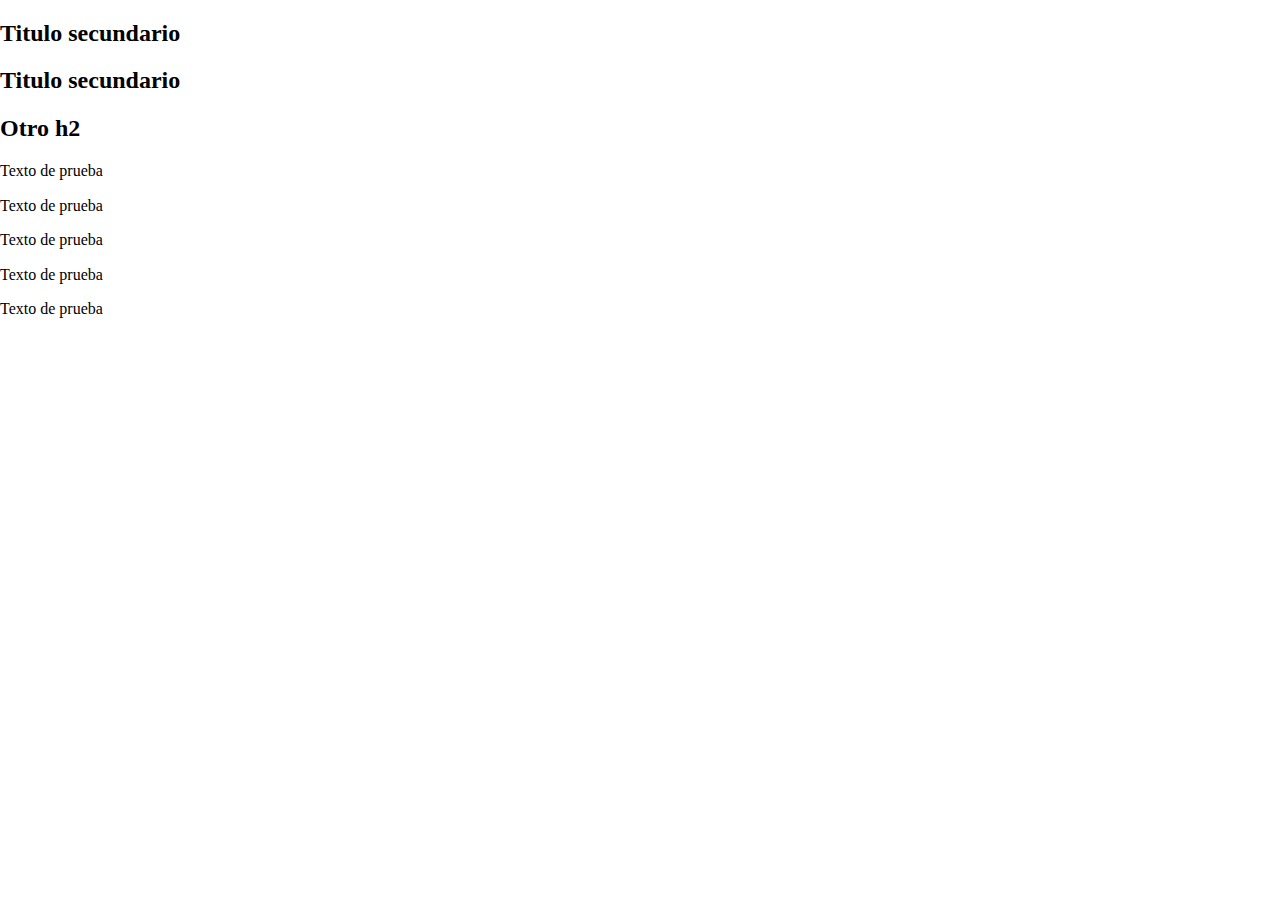
<file: index.html>
<!DOCTYPE html>
<html lang="en">
    <head>
        <meta charset="UTF-8">
        <meta name="viewport" content="width=device-width, initial-scale=1.0">
        <meta http-equiv="X-UA-Compatible" content="ie=edge">
        <title>Document</title>
        <link rel="stylesheet" href="styles/normalize.css">
        <link rel="stylesheet" href="styles/styles.css">
        <script src="modernizr-custom.js"></script>
    </head>
    <body>
        <header class="prueba">
                <h2>Titulo secundario</h2>
        </header>
        <h2>Titulo secundario</h2>
        <h2>Otro h2</h2>
        <p>Texto de prueba</p>
        <div>
                <p class="prueba">Texto de prueba</p>
                <p class="prueba">Texto de prueba</p>
                <p class="prueba">Texto de prueba</p>
        </div>
        <div></div>
        <p>Texto de prueba</p>
        
    </body>
</html>
</file>
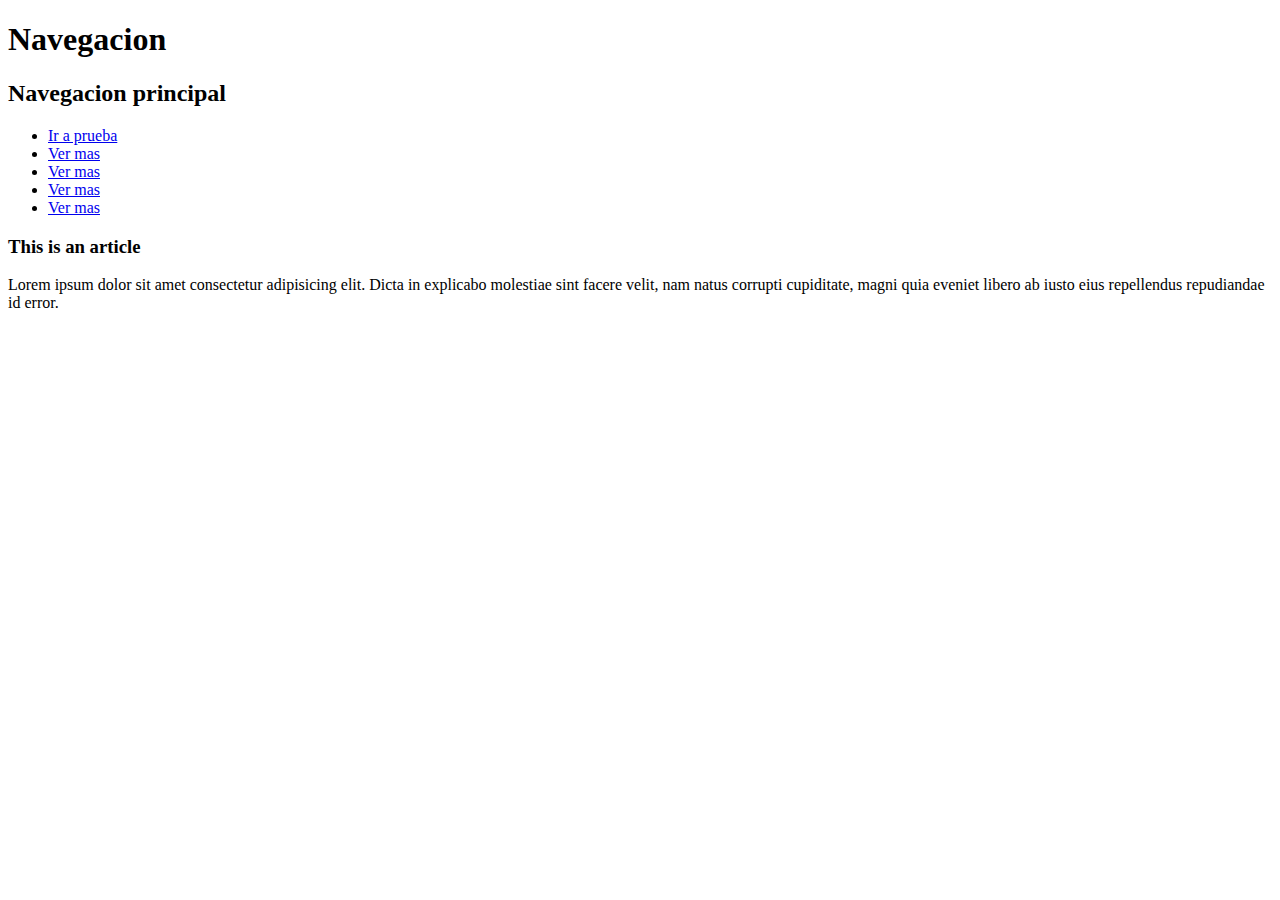
<file: curso html/index.html>
<!DOCTYPE html>
<html lang="en">
<head>
    <meta charset="UTF-8">
    <meta name="viewport" content="width=device-width, initial-scale=1.0">
    <meta http-equiv="X-UA-Compatible" content="ie=edge">
    <title>Primera estructura de html</title>
</head>
<body>
   <header>
       <hgroup>  
            <h1>Navegacion</h1>
            <h2>Navegacion principal</h2>
       </hgroup>  
       <nav>
           <ul>
               <li><a href="prueba.html">Ir a prueba</a></li>
               <li><a href="#">Ver mas</a></li>
               <li><a href="#">Ver mas</a></li>
               <li><a href="#">Ver mas</a></li>
               <li><a href="#">Ver mas</a></li>
           </ul>
       </nav>
   </header>
   <section>
       <article>
           <header>
               <h3>This is an article</h3>
            </header>
            <p>Lorem ipsum dolor sit amet consectetur adipisicing elit. 
                Dicta in explicabo molestiae sint facere velit, nam natus corrupti cupiditate, magni quia eveniet 
                libero ab iusto eius repellendus repudiandae id error.</p>
        </article>
       <article></article>
       <article></article>
       <article></article>
   </section>
   <footer>
     
   </footer>
</body>
</html>
</file>
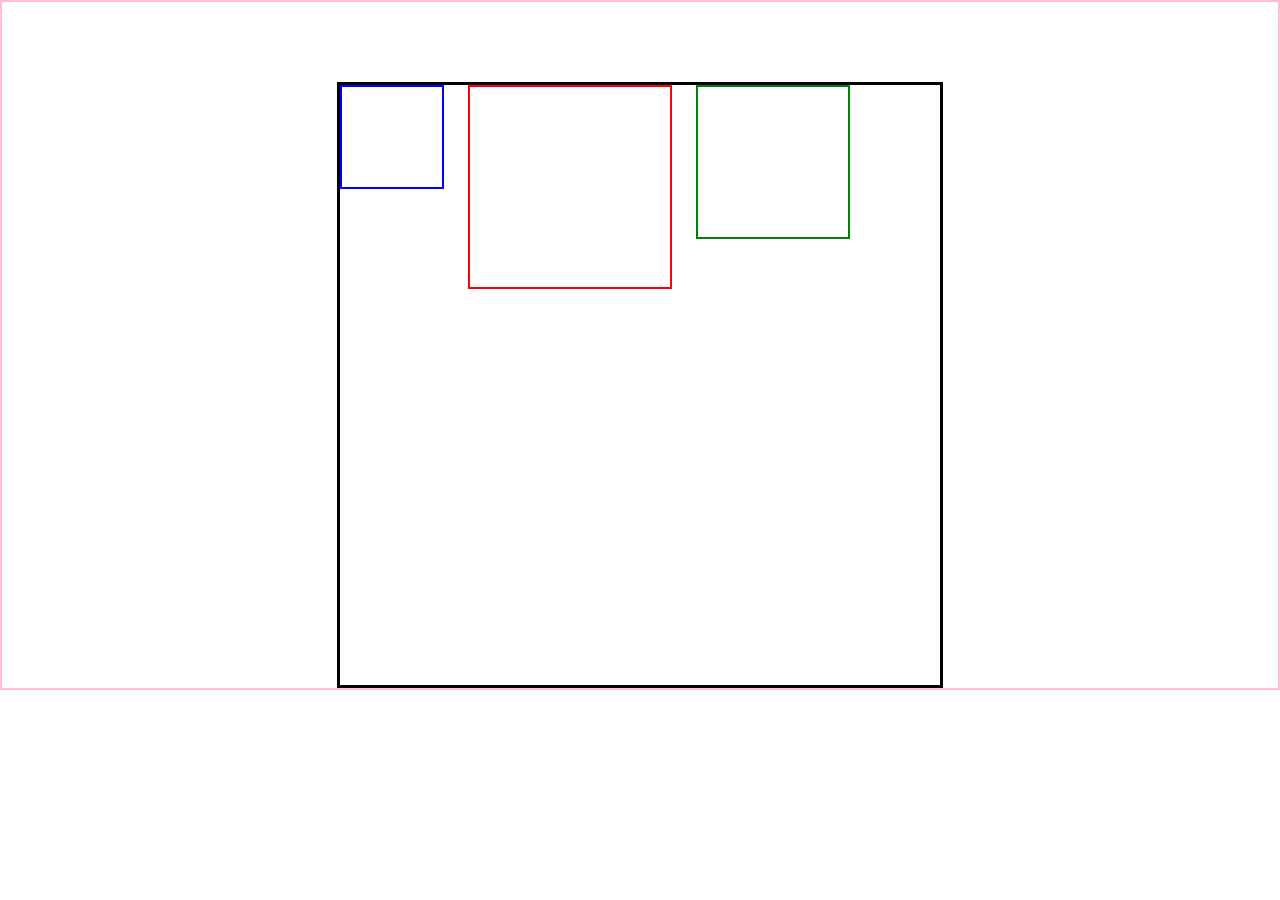
<file: caja.html>
<!DOCTYPE html>
<html lang="en">
    <head>
        <meta charset="UTF-8">
        <meta name="viewport" content="width=device-width, initial-scale=1.0">
        <meta http-equiv="X-UA-Compatible" content="ie=edge">
        <link rel="stylesheet" href="styles/normalize.css">
        <link rel="stylesheet" href="styles/probandobody.css">
        <title>Document</title>
    </head>
    <body>
        <div class="container">
                <div class="hijo"></div>
                <div class="hija"></div>
                <div class="bastardo"></div>
        </div>
    </body>
</html>
</file>
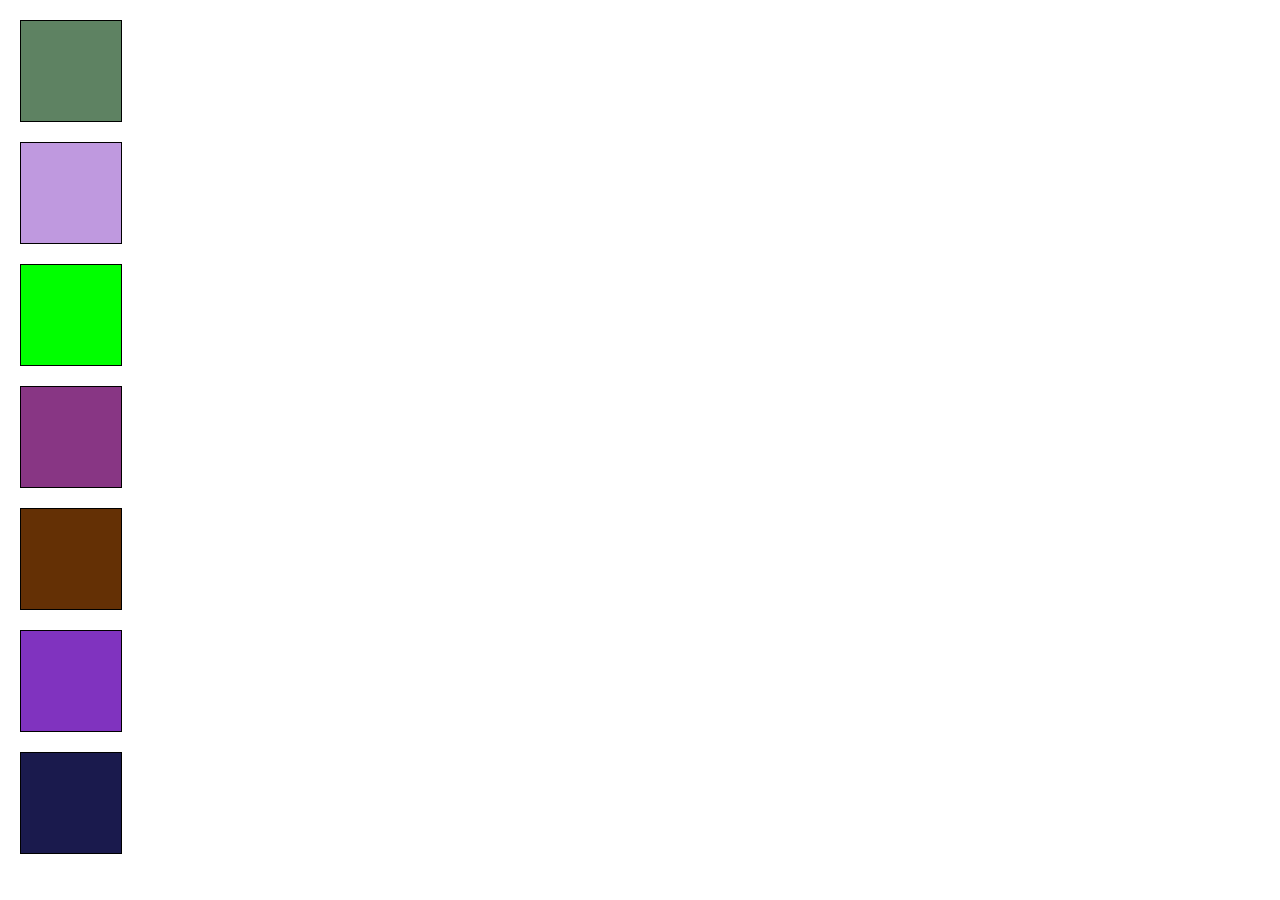
<file: color.html>
<!DOCTYPE html>
<html lang="en">
<head>
    <meta charset="UTF-8">
    <meta name="viewport" content="width=device-width, initial-scale=1.0">
    <meta http-equiv="X-UA-Compatible" content="ie=edge">
    <title>Document</title>
    <link rel="stylesheet" href="styles/normalize.css">
    <link rel="stylesheet" href="styles/colores.css">
    <script src="modernizr-custom.js"></script>
</head>
<body>
    <div class="hsla_transparencia"></div>
    <div class="rgba_transparencia"></div>
    <div class="reservadas"></div>
    <div class="luzRGB"></div>
    <div class="hex"></div>
    <div class="porcentual"></div>
    <div class="saturation"></div>
    
</body>
</html>
</file>
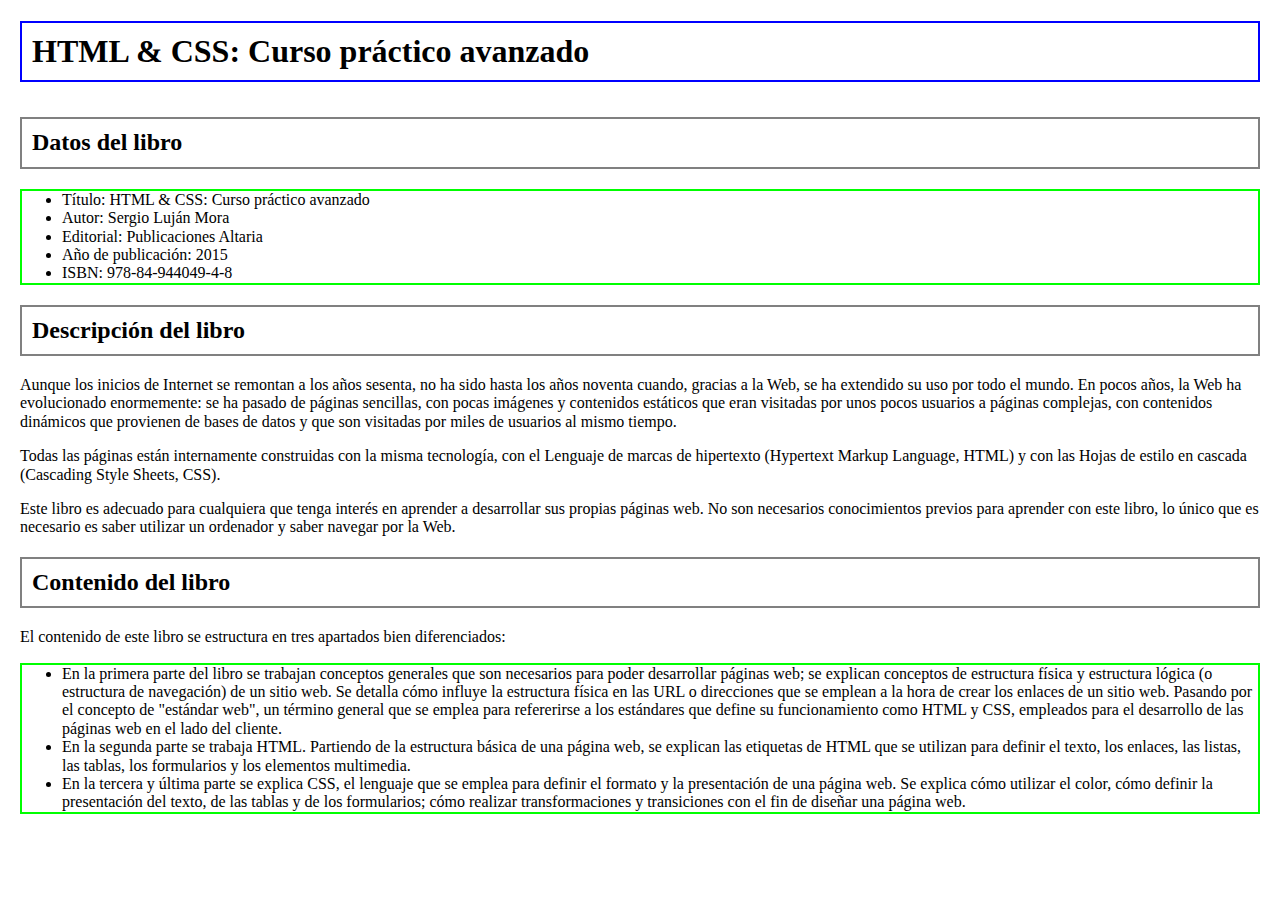
<file: ejercicio.html>
<!DOCTYPE html>
<html lang="en">
    <head>
        <meta charset="UTF-8">
        <meta name="viewport" content="width=device-width, initial-scale=1.0">
        <meta http-equiv="X-UA-Compatible" content="ie=edge">
        <link rel="stylesheet" href="styles/normalize.css">
        <link rel="stylesheet" href="styles/exercise.css">
        <title>Document</title>
    </head>
    <body>
        <h1>HTML &amp; CSS: Curso práctico avanzado</h1>
        <h2>Datos del libro</h2>
        <ul>
            <li>Título: HTML &amp; CSS: Curso práctico avanzado</li>
            <li>Autor: Sergio Luján Mora</li>
            <li>Editorial: Publicaciones Altaria</li>
            <li>Año de publicación: 2015</li>
            <li>ISBN: 978-84-944049-4-8</li>
        </ul>
        <h2>Descripción del libro</h2>
        <p>Aunque los inicios de Internet se remontan a los años sesenta, 
            no ha sido hasta los años noventa cuando, gracias a la Web, 
            se ha extendido su uso por todo el mundo. En pocos años, la Web ha evolucionado 
            enormemente: se ha pasado de páginas sencillas, con pocas imágenes y contenidos estáticos 
            que eran visitadas por unos pocos usuarios a páginas complejas, con contenidos dinámicos que 
            provienen de bases de datos y que son visitadas por miles de usuarios al mismo tiempo.</p>
        <p>Todas las páginas están internamente construidas con la misma tecnología, con el Lenguaje 
            de marcas de hipertexto (Hypertext Markup Language, HTML) y con las Hojas de estilo en cascada 
            (Cascading Style Sheets, CSS).</p>
        <p>Este libro es adecuado para cualquiera que tenga interés en aprender a desarrollar sus 
            propias páginas web. No son necesarios conocimientos previos para aprender con este libro, lo único que 
            es necesario es saber utilizar un ordenador y saber navegar por la Web.</p>
        <h2>Contenido del libro</h2>
        <p>El contenido de este libro se estructura en tres apartados bien diferenciados:</p>
        <ul>
            <li>En la primera parte del libro se trabajan conceptos generales que son necesarios para poder desarrollar páginas web; se explican conceptos de estructura física y estructura lógica (o estructura de navegación) de un sitio web. Se detalla cómo influye la estructura física en las URL o direcciones que se emplean a la hora de crear los enlaces de un sitio web. Pasando por el concepto de "estándar web", un término general que se emplea para refererirse a los estándares que define su funcionamiento como HTML y CSS, empleados para el desarrollo de las páginas web en el lado del cliente.</li>

            <li>En la segunda parte se trabaja HTML. Partiendo de la estructura básica de una página web, se explican las etiquetas de HTML que se utilizan para definir el texto, los enlaces, las listas, las tablas, los formularios y los elementos multimedia.</li>
                
            <li>En la tercera y última parte se explica CSS, el lenguaje que se emplea para definir el formato y la presentación de una página web. Se explica cómo utilizar el color, cómo definir la presentación del texto, de las tablas y de los formularios; cómo realizar transformaciones y transiciones con el fin de diseñar una página web.</li>
        </ul>
    </body>
</html>
</file>
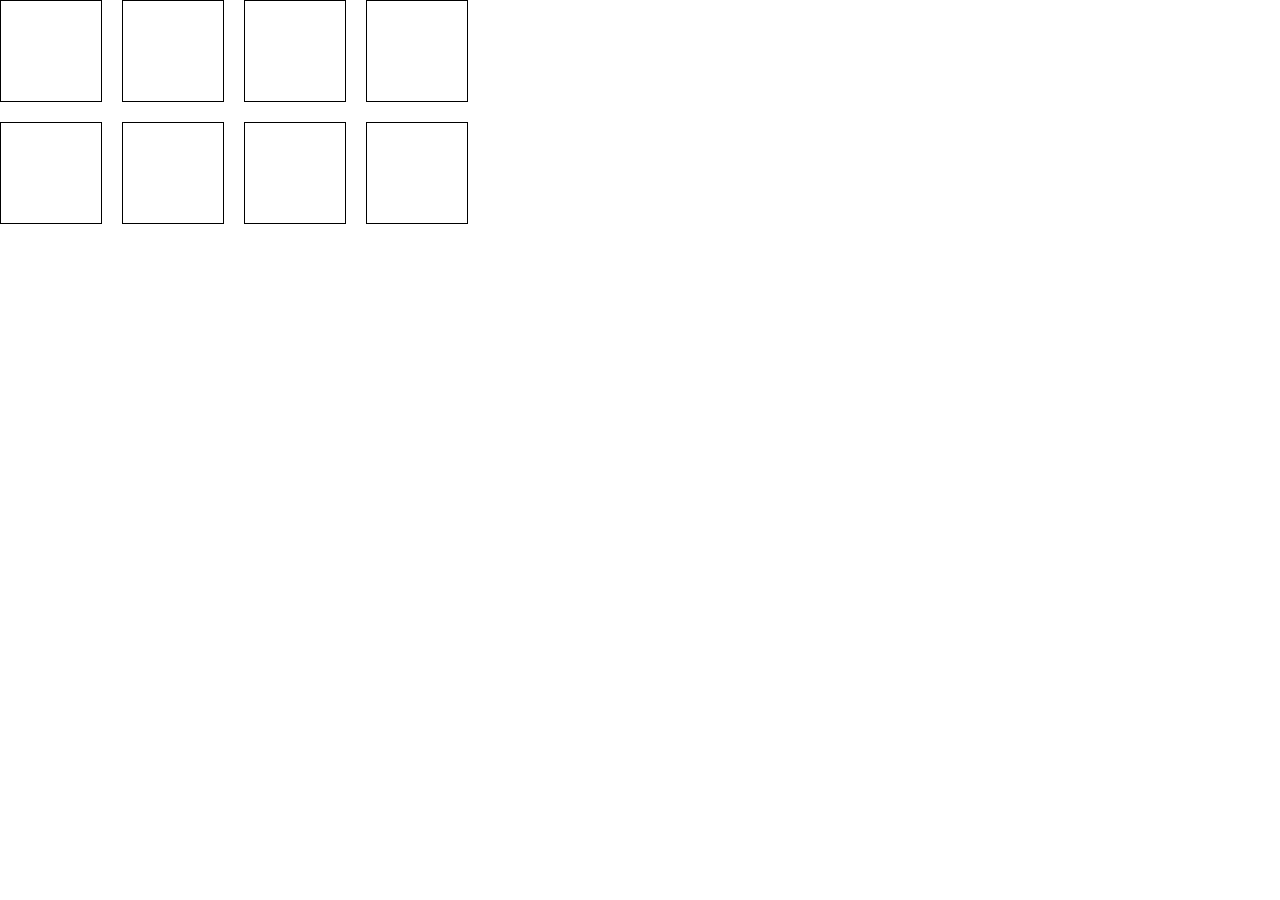
<file: floating.html>
<!DOCTYPE html>
<html lang="en">
<head>
    <meta charset="UTF-8">
    <meta name="viewport" content="width=device-width, initial-scale=1.0">
    <meta http-equiv="X-UA-Compatible" content="ie=edge">
    <link rel="stylesheet" href="styles/normalize.css">
    <link rel="stylesheet" href="styles/float.css">
    <script src="modernizr-custom.js"></script>
    <title>Document</title>
</head>
<body>

    <div class="controller"></div>
    <div class="controller"></div>
    <div class="controller"></div>
    <div class="controller"></div>
    <div class="clear"></div>
    <div class="controller"></div>
    <div class="controller"></div>
    <div class="controller"></div>
    <div class="controller"></div>
    
</body>
</html>
</file>
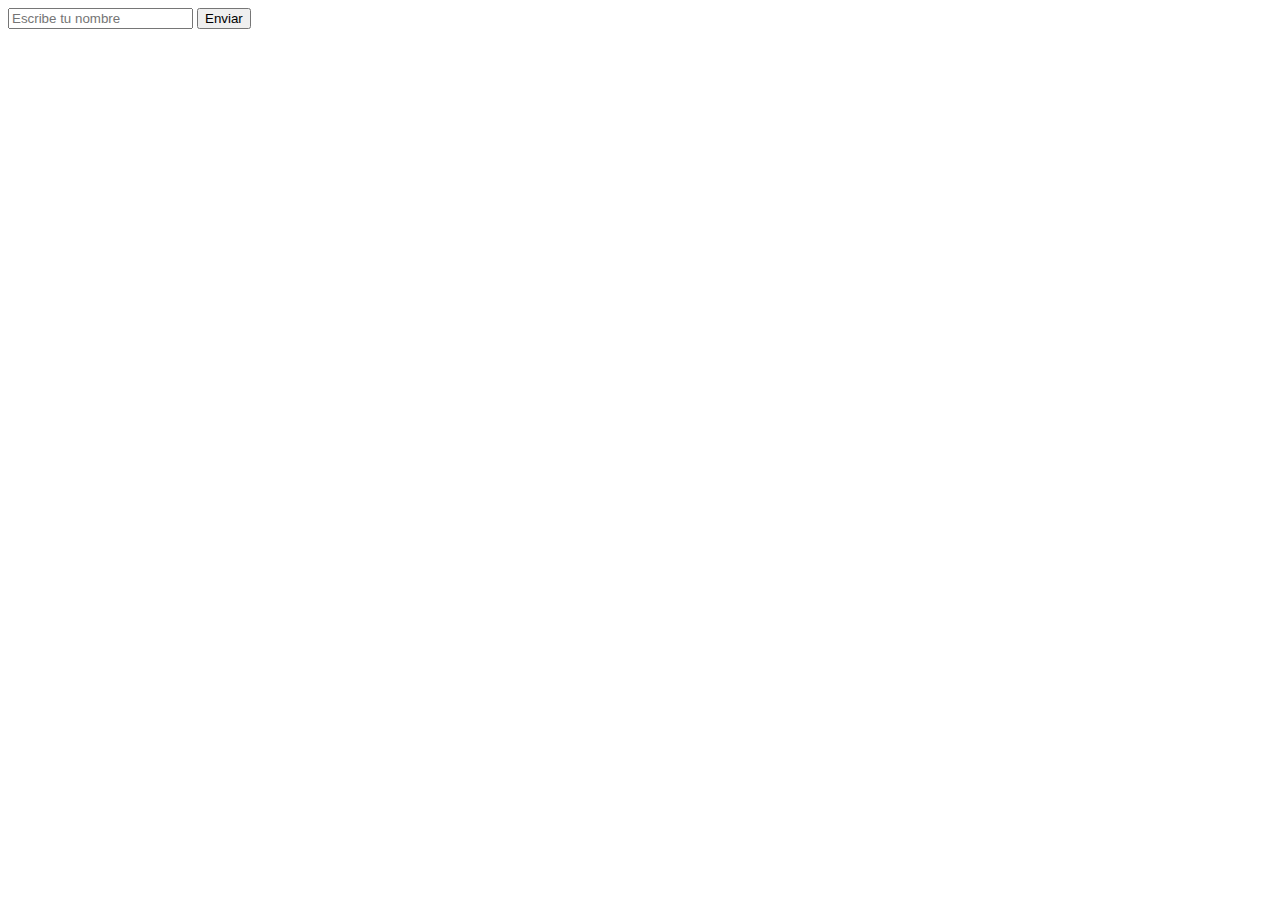
<file: formulario.html>
<!DOCTYPE html>
<html lang="en">
<head>
    <meta charset="UTF-8">
    <meta name="viewport" content="width=device-width, initial-scale=1.0">
    <meta http-equiv="X-UA-Compatible" content="ie=edge">
    <title>Document</title>
</head>
<body>
    <form action="">
        <input type="text" placeholder="Escribe tu nombre">
        <input type="submit" value="Enviar">
    </form>
</body>
</html>
</file>
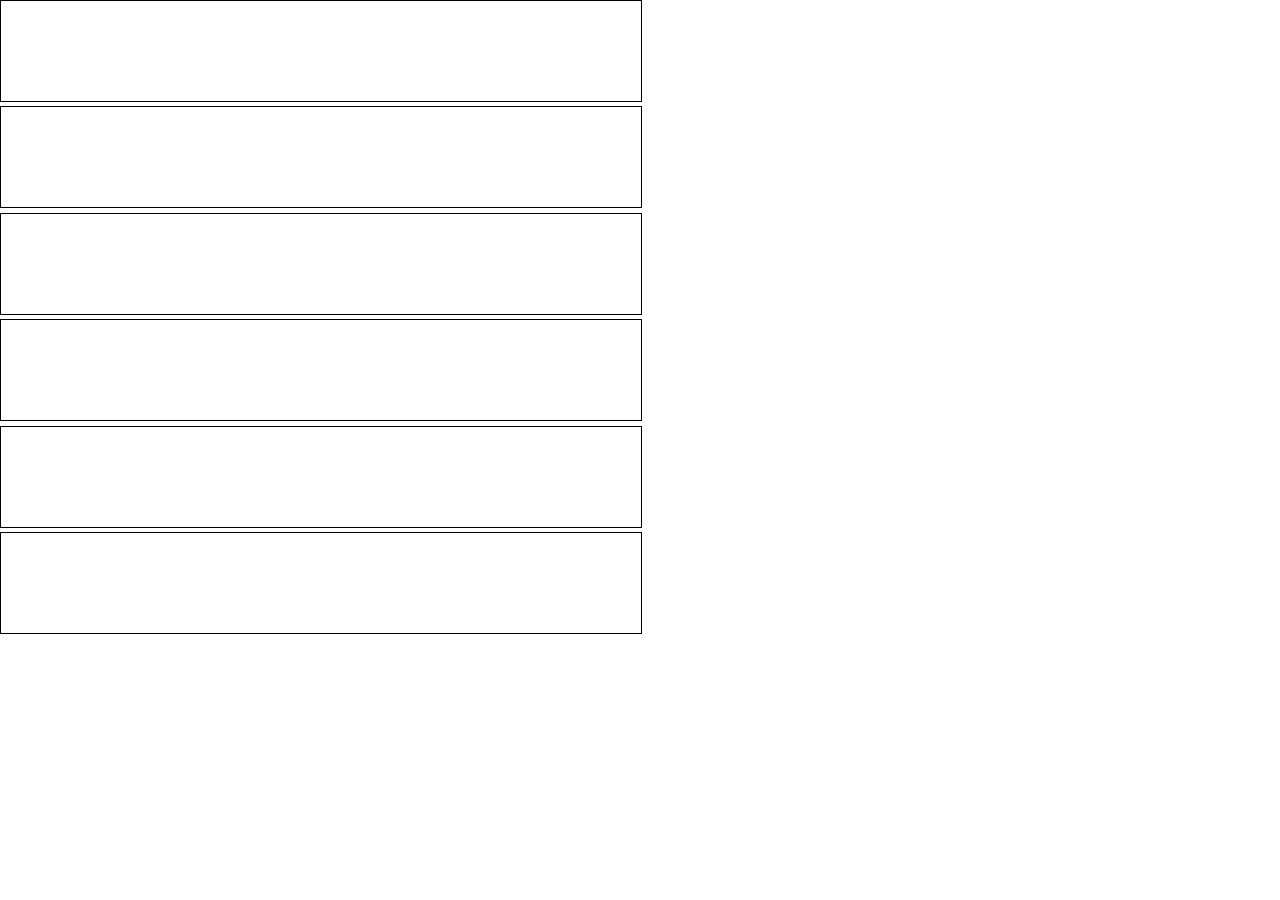
<file: margin.html>
<!DOCTYPE html>
<html lang="en">
    <head>
        <meta charset="UTF-8">
        <meta name="viewport" content="width=device-width, initial-scale=1.0">
        <meta http-equiv="X-UA-Compatible" content="ie=edge">
        <link rel="stylesheet" href="styles/normalize.css">
        <link rel="stylesheet" href="styles/aprendiendo.css">
        <title>Document</title>
    </head>
    <body>
        <div></div>
        <div></div>
        <div></div>
        <div></div>  
        <div></div>
        <div></div>  
    </body>
</html>
</file>
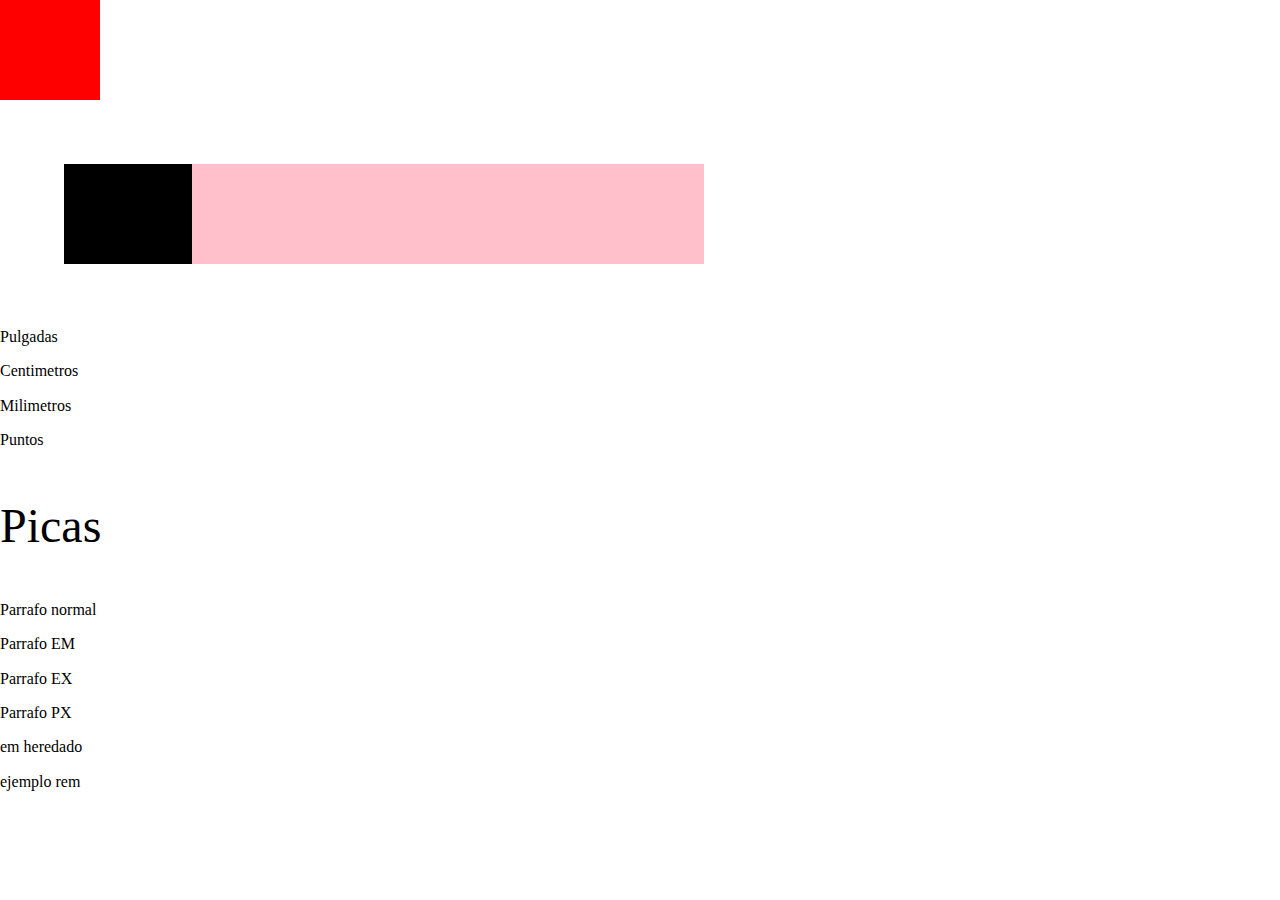
<file: medidas.html>
<!DOCTYPE html>
<html lang="en">
    <head>
        <meta charset="UTF-8">
        <meta name="viewport" content="width=device-width, initial-scale=1.0">
        <meta http-equiv="X-UA-Compatible" content="ie=edge">
        <link rel="stylesheet" href="styles/normalize.css">
        <link rel="stylesheet" href="styles/sizes.css">
        <title>Document</title>
    </head>
    <body>
        <div class="fija"></div>
        <div class="porcentual">
            <div class="treinta"></div>
        </div>

        <p class="in">Pulgadas</p>
        <p class="cm">Centimetros</p>
        <p class="mm">Milimetros</p>
        <p class="pt">Puntos</p>
        <p class="pc">Picas</p>

        <p>Parrafo normal</p>
        <p class="em">Parrafo EM</p>
        <p class="ex">Parrafo EX</p>
        <p class="px">Parrafo PX</p>
        <div>
            <p>em heredado</p>
            <p class="rem">ejemplo rem</p>
        </div>
    </body>
</html>
</file>
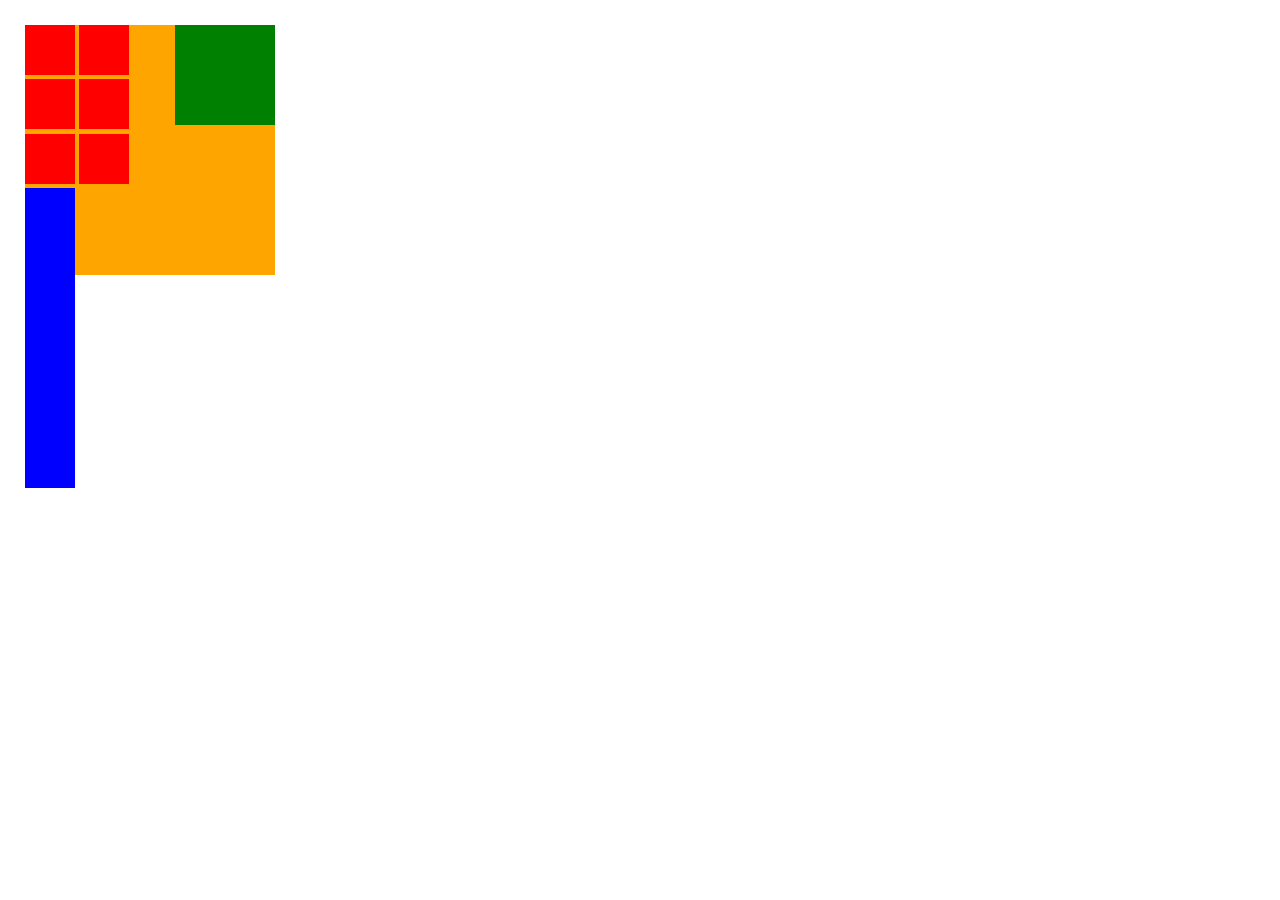
<file: positions.html>
<!DOCTYPE html>
<html lang="en">
<head>
    <meta charset="UTF-8">
    <meta name="viewport" content="width=device-width, initial-scale=1.0">
    <meta http-equiv="X-UA-Compatible" content="ie=edge">
    <link rel="stylesheet" href="styles/normalize.css">
    <link rel="stylesheet" href="styles/layout.css">
    <title>Document</title>
</head>
<body>
        <div class="padre">
            <div class="hijo1"></div>
            <div class="hijo"></div>
            <div class="hijo"></div>
            <div class="hijo"></div>
            <div class="hijo"></div>
            <div class="hijo"></div>
            <div class="hijo"></div>
            <div class="hijo2"></div>
            <div class="hijo2"></div>
            <div class="hijo2"></div>
            <div class="hijo2"></div>
            <div class="hijo2"></div>
            <div class="hijo2"></div>
        </div>
        
</body>
</html>
</file>
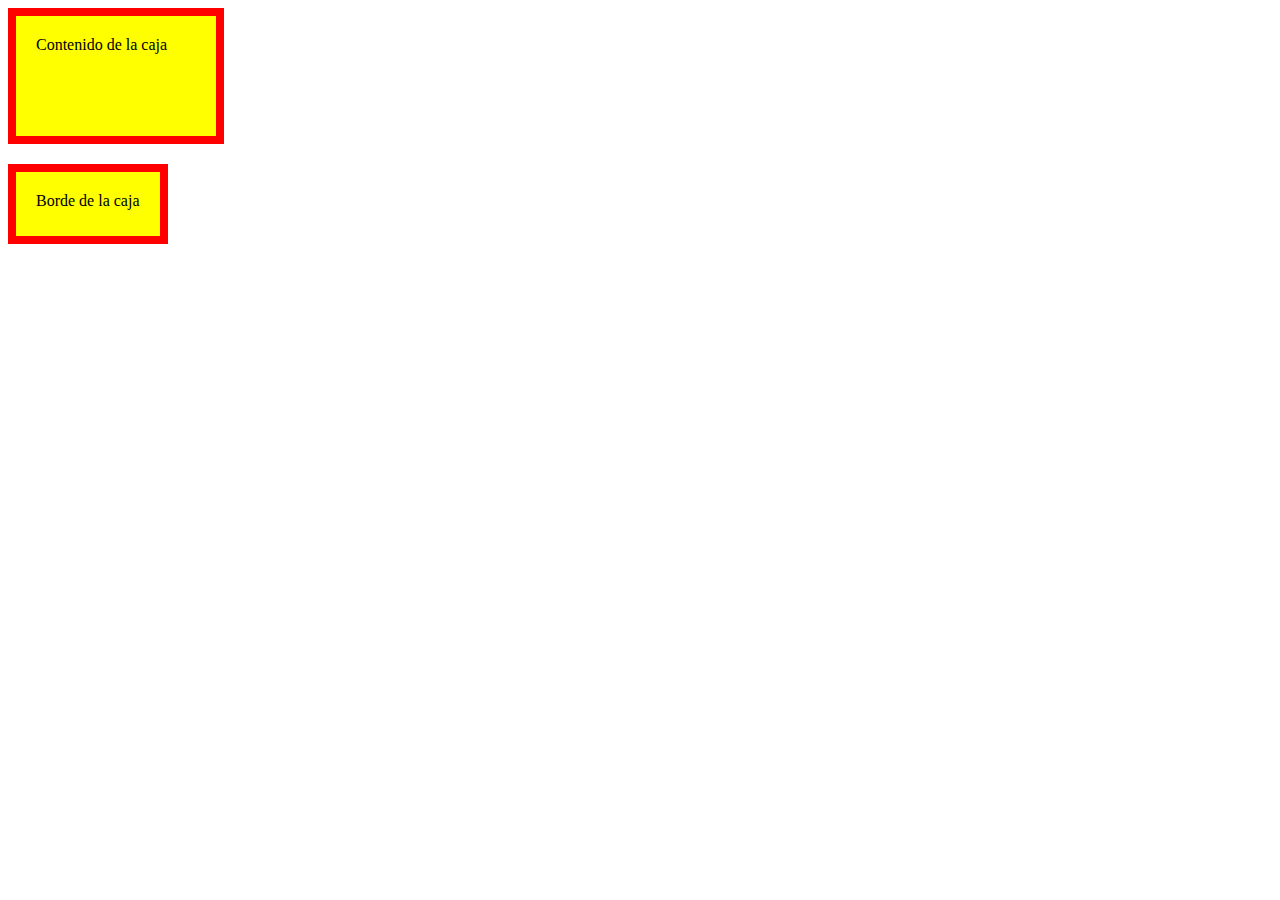
<file: prueba.html>
<!DOCTYPE html>
<html lang="en">
<head>
    <meta charset="UTF-8">
    <meta name="viewport" content="width=device-width, initial-scale=1.0">
    <meta http-equiv="X-UA-Compatible" content="ie=edge">
    <link rel="stylesheet" href="styles/mos.css">
    <title>Document</title>
</head>
<body>
    <div class="content-box">Contenido de la caja</div>
    <div class="border-box">Borde de la caja</div>
</body>
</html>
</file>
<file: styles/styles.css>
/*elemento{
    propiedad : valor ;
    propiedad : valor ;
    propiedad : valor ;
    propiedad : valor ;
    propiedad : valor ;
}*/
/*
header h2 {
   margin: 0;
   color: blue;
}

h2{
    color: red;
}

p#azul{
    color : blue;
}
/*
p+p{
    font-weight: bolder;
}

div > p {
    color: red;
}

p~p{
    color: green;
}*/
</file>
<file: styles/probandobody.css>
div.container{
    width: 600px;
    height: 600px;
    margin: 0 auto;
    border: 3px solid black;
    margin-top: 80px;
    position: relative;
}

div.container > div{
    display: inline-block;
    vertical-align: top;
}

div.hijo{
    width: 100px;
    height: 100px;
    border: 2px solid blue;
    position: relative;
    
}

div.hija{
    width: 200px;
    height: 200px;
    border: 2px solid red;
    position: relative;
    margin: 0px 20px;
}

div.bastardo{
    width: 150px;
    height: 150px;
    border: 2px solid green;
}

body{
    border: 2px solid pink;
}
</file>
<file: styles/colores.css>
div{
    width: 100px;
    height: 100px;
    border: 1px solid black;
    margin: 20px;
}

div.reservadas{
    background: lime;
}

div.luzRGB{
    background: rgb(136, 54, 132);
}

div.hex{
    background: #643005;
}

div.porcentual{
    background: rgb(50%, 20%, 75%);
}

div.saturation{
    background: hsl(240, 50%, 20%);
}

div.rgba_transparencia{
    background: rgba(127, 51, 191, 0.5);
}

div.hsla_transparencia{
    background: hsla(127, 50%, 20%, 0.7);
}
</file>
<file: styles/exercise.css>
body{
    margin-left: 20px;
    margin-right: 20px;
}
h2{
    border: 2px solid grey;
    padding: 10px;
   
}

ul{
    border: 2px solid lime;
}

h1{
    border: 2px solid blue;
    padding: 10px;
    margin-bottom: 35px;
}
</file>
<file: styles/float.css>
div.box1{
    width: 100px;
    height: 100px;
    background: red;
    border: 1px solid black;
    float: left;
    margin-right: 5px;
    margin-bottom: 5px;
}

div.box2{
    width: 100px;
    height: 100px;
    background: blue;
    border: 1px solid black;
    margin-right: 5px;
    margin-bottom: 5px;
    clear: both;
}

div.padre{
    width: 500px;
    height: 500px;
    background: orange;
}

div.hijo{
    width: 50px;
    height: 50px;
    background: red;
    float: left;
    border: 2px solid black;
}

div.hijo2{
    width: 50px;
    height: 50px;
    background: blue;
    border: 2px solid black;
    clear: both;
}

div.hijo1{
    width: 100px;
    height: 100px;
    background: green;
    float: left;
    border: 2px solid black;
}

div.byellow{
    width: 100px;
    height: 50px;
    background: yellow;
    clear: both;
    border: 1px solid black;
}

.controller{
    width: 100px;
    height: 100px;
    border: 1px solid black;
    float: left;
    margin-right: 20px;
    margin-bottom: 20px;
}

.clear{
    clear: both;
}
</file>
<file: styles/aprendiendo.css>
div{
    width: 50%;
    height: 100px;
    border: 1px solid black;
    display: inline-block;
}
</file>
<file: styles/sizes.css>
/*body{
    font-size: 16px;
}

p.em{
    font-size: 2em;
}

p.ex{
    font-size: 2ex;
}

p.px{

}

p.rem{
    font-size: 1rem;
}

div p{
    font-size: 2em;
}*/

/*
p.in{
    font-size: .5in;
}

p.cm{
    font-size: 1cm;
}

p.mm{
    font-size: 5mm;
}

p.pt{
    font-size: 20pt;
}

p.pc{
    font-size: 3pc;
}*/

p.pc{
    font-size: 3pc;
}

div.fija{
    height: 100px;
    width: 100px;
    background: red;
}

div.porcentual{
    height: 100px;
    width: 50%;
    background: pink;
    margin: 5%;
}

div.treinta{
    height: 100px;
    width: 20%;
    background: black;
}
</file>
<file: styles/layout.css>
div.padre{
    width: 250px;
    height: 250px;
    margin: 25px;
    background: orange;
}

div.hijo{
    width: 50px;
    height: 50px;
    background: red;
    display: inline-block;
}

div.hijo1{
    width: 100px;
    height: 100px;
    background: green;
    float: right;
}

div.hijo2{
    width: 50px;
    height: 50px;
    background: blue;
    clear: both;
}
</file>
<file: styles/mos.css>
div {
    width: 160px;
    height: 80px;
    padding: 20px;
    border: 8px solid red;
    background: yellow;
    margin-bottom: 20px;
  }
  
  .content-box { 
    box-sizing: content-box; 
    /* Ancho  total: 160px + (2 * 20px) + (2 * 8px) = 216px
       Altura total: 80px + (2 * 20px) + (2 * 8px) = 136px
       Ancho de la caja de contenido: 160px
       Altura de la caja de contenido: 80px */
  }
  
  .border-box { 
    box-sizing: border-box;
    /* Ancho total: 160px
       Altura total: 80px
       Ancho de la caja de contenido: 160px - (2 * 20px) - (2 * 8px) = 104px
       Altura de la caja de contenido: 80px - (2 * 20px) - (2 * 8px) = 24px */
  }
</file>
